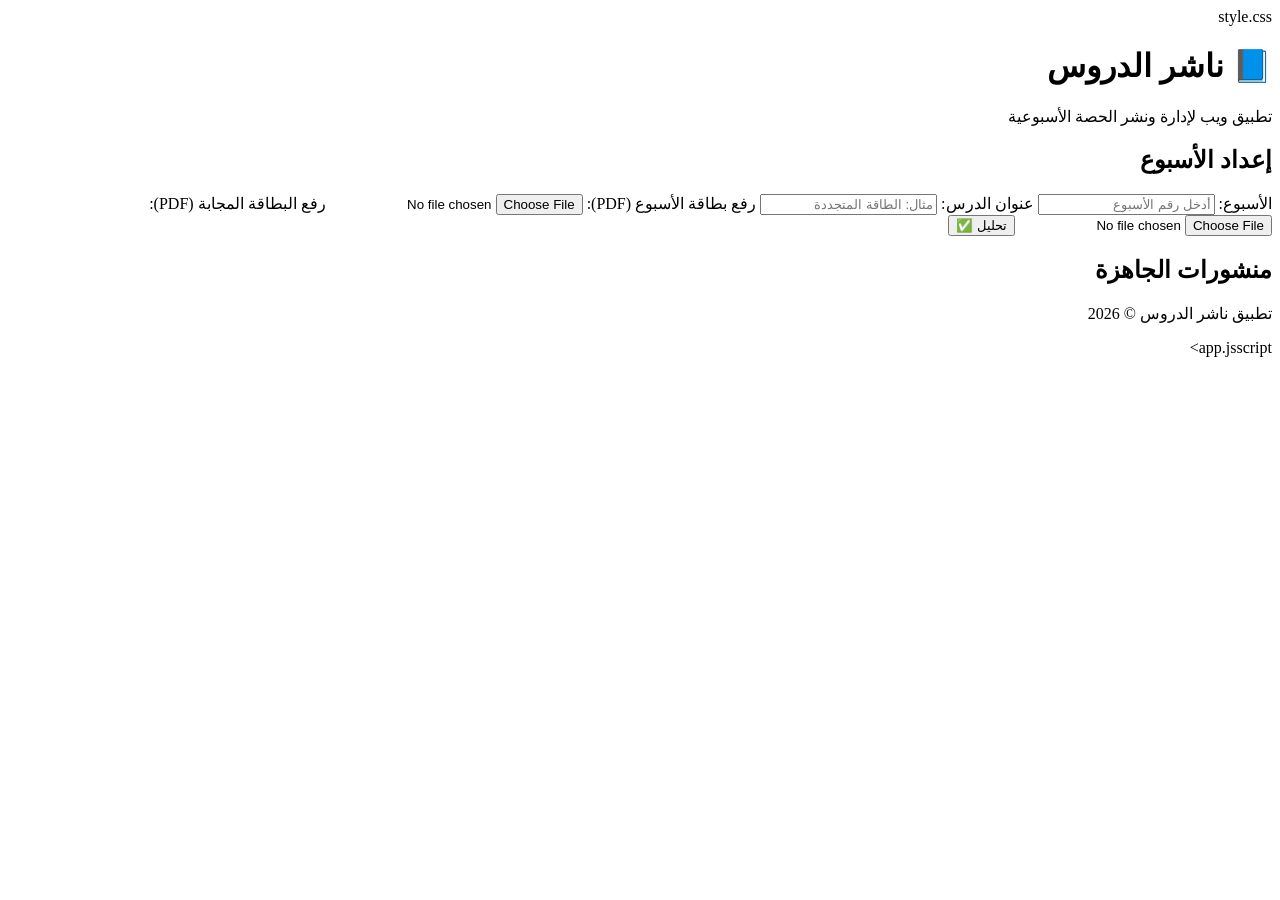
<file: index.html>
<!DOCTYPE html>
<html lang="ar" dir="rtl">
<head>
    <meta charset="UTF-8">
    <title>ناشر الدروس</title>
    style.css
</head>
<body>

    <header>
        <h1>📘 ناشر الدروس</h1>
        <p class="subtitle">تطبيق ويب لإدارة ونشر الحصة الأسبوعية</p>
    </header>

    <main>

        <!-- إعداد الأسبوع -->
        <section class="card">
            <h2>إعداد الأسبوع</h2>

            <label>الأسبوع:</label>
            <input id="week" type="number" placeholder="أدخل رقم الأسبوع">

            <label>عنوان الدرس:</label>
            <input id="title" type="text" placeholder="مثال: الطاقة المتجددة">

            <label>رفع بطاقة الأسبوع (PDF):</label>
            <input id="pdfMain" type="file" accept="application/pdf">

            <label>رفع البطاقة المجابة (PDF):</label>
            <input id="pdfAnswered" type="file" accept="application/pdf">

            <button onclick="analyze()">تحليل ✅</button>
        </section>

        <!-- المنشورات -->
        <section id="postsSection" class="card hidden">
            <h2>منشورات الجاهزة</h2>
            <div id="postsContainer" class="carousel"></div>
        </section>

    </main>

    <footer>
        <p>تطبيق ناشر الدروس © 2026</p>
    </footer>

    app.jsscript>
</body>
    </html>
</file>
